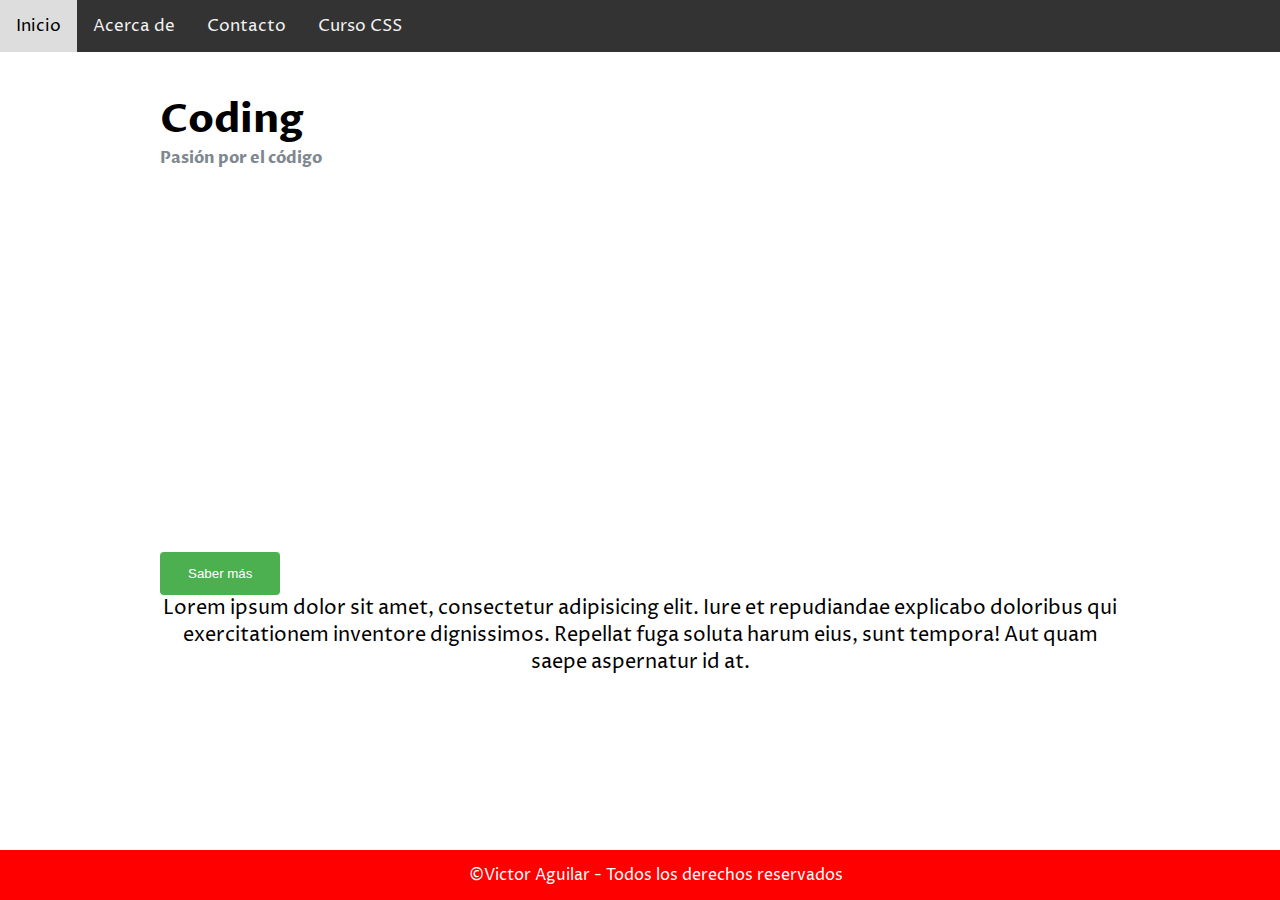
<file: index.html>
<!DOCTYPE html>
<html lang="en">
<head>
  <meta charset="UTF-8">
  <meta http-equiv="X-UA-Compatible" content="IE=edge">
  <meta name="viewport" content="width=device-width, initial-scale=1.0">
  <title>Página de prueba</title>
  <link rel="stylesheet" href="styles.css">
  <link rel="icon" href="imagenes/icono.png" type="image/png">
</head>
<body>
  <nav>
    <a href="index.html">Inicio</a>
    <a href="about.html">Acerca de</a>
    <a href="contact.html">Contacto</a>
    <a href="cursocss.html">Curso CSS</a>
  </nav>
  <section>
    <h1>Coding</h1>
    <h2>Pasión por el código</h2>
    <iframe width="560" height="315" src="https://www.youtube.com/embed/BZlJymqc55A" title="YouTube video player" frameborder="0" allow="accelerometer; autoplay; clipboard-write; encrypted-media; gyroscope; picture-in-picture; web-share" allowfullscreen></iframe><br>
    <a href="https://www.youtube.com/c/codingtube" target="_blank"><button>Saber más</button></a>
    <article>Lorem ipsum dolor sit amet, consectetur adipisicing elit. Iure et repudiandae explicabo doloribus qui exercitationem inventore dignissimos. Repellat fuga soluta harum eius, sunt tempora! Aut quam saepe aspernatur id at.</article>
  </section>
  <footer>&copyVictor Aguilar - Todos los derechos reservados</footer>
</body>
</html>
</file>
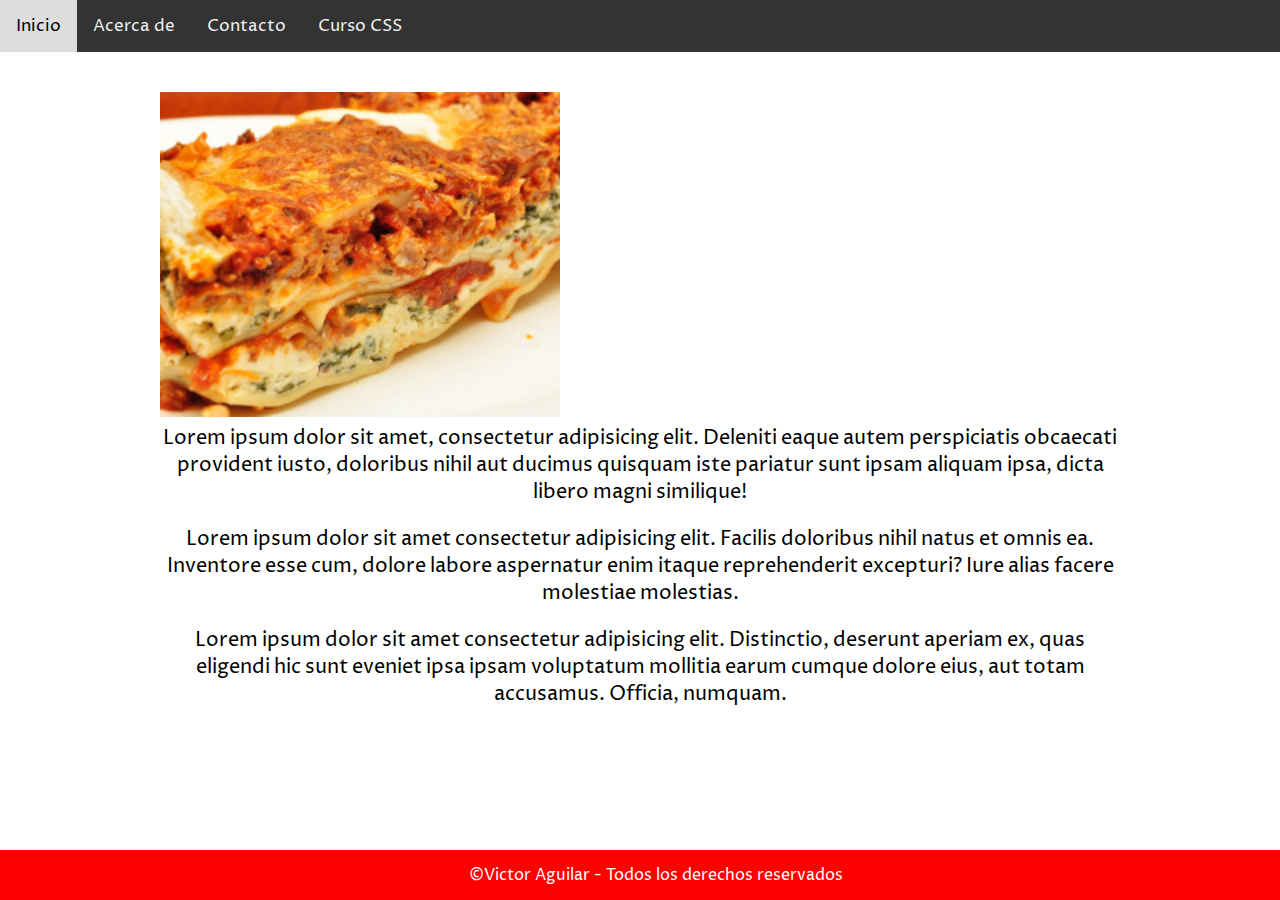
<file: about.html>
<!DOCTYPE html>
<html lang="en">
<head>
  <meta charset="UTF-8">
  <meta http-equiv="X-UA-Compatible" content="IE=edge">
  <meta name="viewport" content="width=device-width, initial-scale=1.0">
  <title>Página de prueba</title>
  <link rel="icon" href="imagenes/icono.png" type="image/png">
  <link rel="stylesheet" href="styles.css">
</head>
<body>
  <nav>
    <a href="index.html">Inicio</a>
    <a href="about.html">Acerca de</a>
    <a href="contact.html">Contacto</a>
    <a href="cursocss.html">Curso CSS</a>
  </nav>
  <section>
    <div><img src="imagenes/lasagna.jpg" alt="Un plato de lasaña" width="400"></div>
    <article>
      <p>Lorem ipsum dolor sit amet, consectetur adipisicing elit. Deleniti eaque autem perspiciatis obcaecati provident iusto, doloribus nihil aut ducimus quisquam iste pariatur sunt ipsam aliquam ipsa, dicta libero magni similique!</p>
      <p>Lorem ipsum dolor sit amet consectetur adipisicing elit. Facilis doloribus nihil natus et omnis ea. Inventore esse cum, dolore labore aspernatur enim itaque reprehenderit excepturi? Iure alias facere molestiae molestias.</p>
      <p>Lorem ipsum dolor sit amet consectetur adipisicing elit. Distinctio, deserunt aperiam ex, quas eligendi hic sunt eveniet ipsa ipsam voluptatum mollitia earum cumque dolore eius, aut totam accusamus. Officia, numquam.</p>
    </article>
  </section>
  <footer>&copyVictor Aguilar - Todos los derechos reservados</footer>
</body>
</html>
</file>
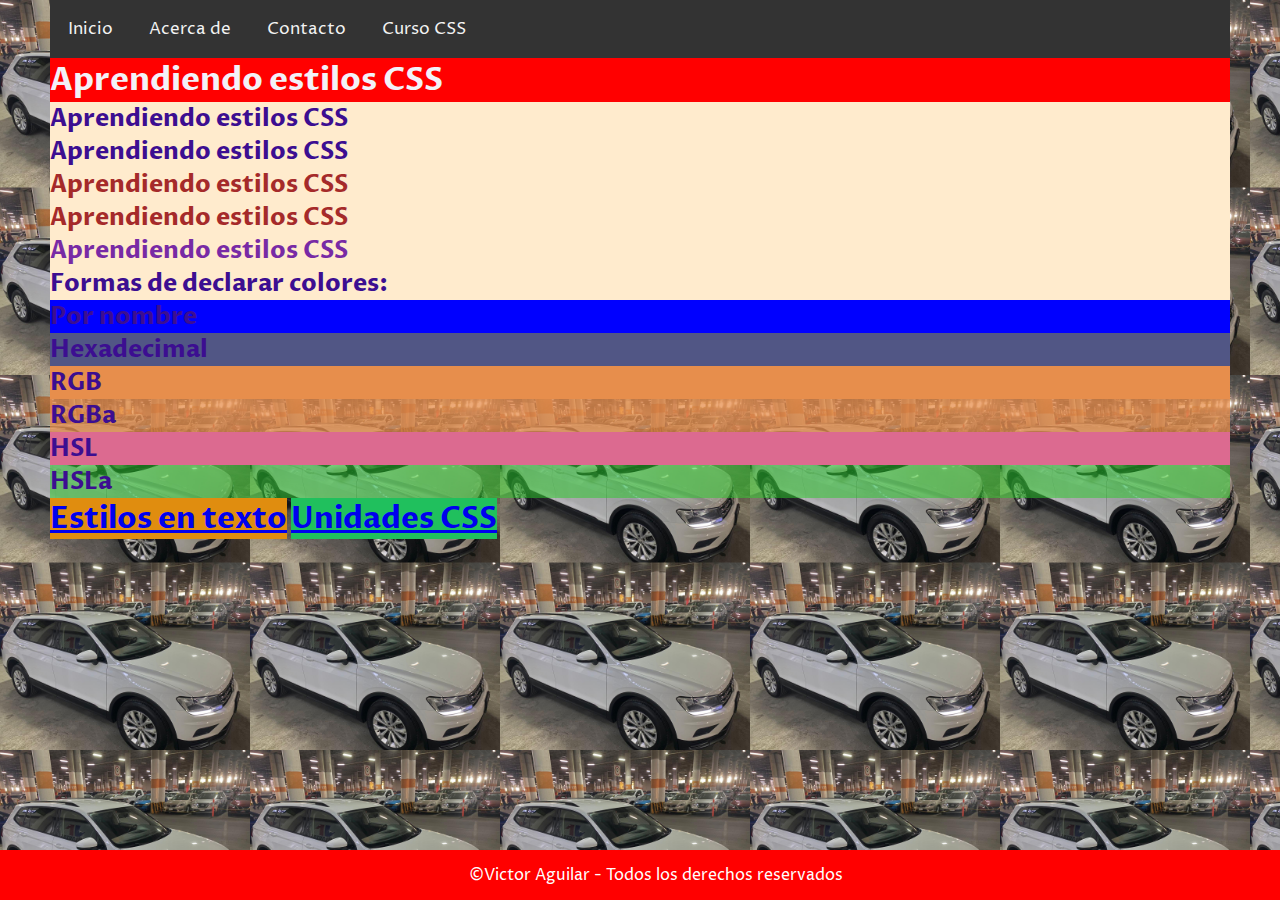
<file: cursocss.html>
<!DOCTYPE html>
<html lang="en">
<head>
  <link rel="icon" href="imagenes/icono.png">
  <meta charset="UTF-8">
  <meta http-equiv="X-UA-Compatible" content="IE=edge">
  <meta name="viewport" content="width=device-width, initial-scale=1.0">
  <title>Curso CSS</title>
  <link rel="stylesheet" href="stylesCursoCSS.css">
</head>
<body>
  <nav>
    <a href="index.html">Inicio</a>
    <a href="about.html">Acerca de</a>
    <a href="contact.html">Contacto</a>
    <a href="cursocss.html">Curso CSS</a>
  </nav>
  <section>
  <h1 class="brown">Aprendiendo estilos CSS</h1>
  <h2>Aprendiendo estilos CSS</h1>
  <h2>Aprendiendo estilos CSS</h1>
  <h2 class="brown">Aprendiendo estilos CSS</h1>
  <h2 class="brown">Aprendiendo estilos CSS</h1>
  <h2 id="titulo">Aprendiendo estilos CSS</h1>
  <hr>
  <h2>Formas de declarar colores:</h2>
  <h2 class="name">Por nombre</h2>
  <h2 class="hex">Hexadecimal</h2>
  <h2 class="rgb">RGB</h2>
  <h2 class="rgba">RGBa</h2>
  <h2 class="hsl">HSL</h2>
  <h2 class="hsla">HSLa</h2>

  <spam class="texto"><a href="textoCss.html">Estilos en texto</a></spam>
  <spam class="unidades"><a href="unidades.html">Unidades CSS</a></spam>
</section>
<footer>&copyVictor Aguilar - Todos los derechos reservados</footer>
</body>
</html>
</file>
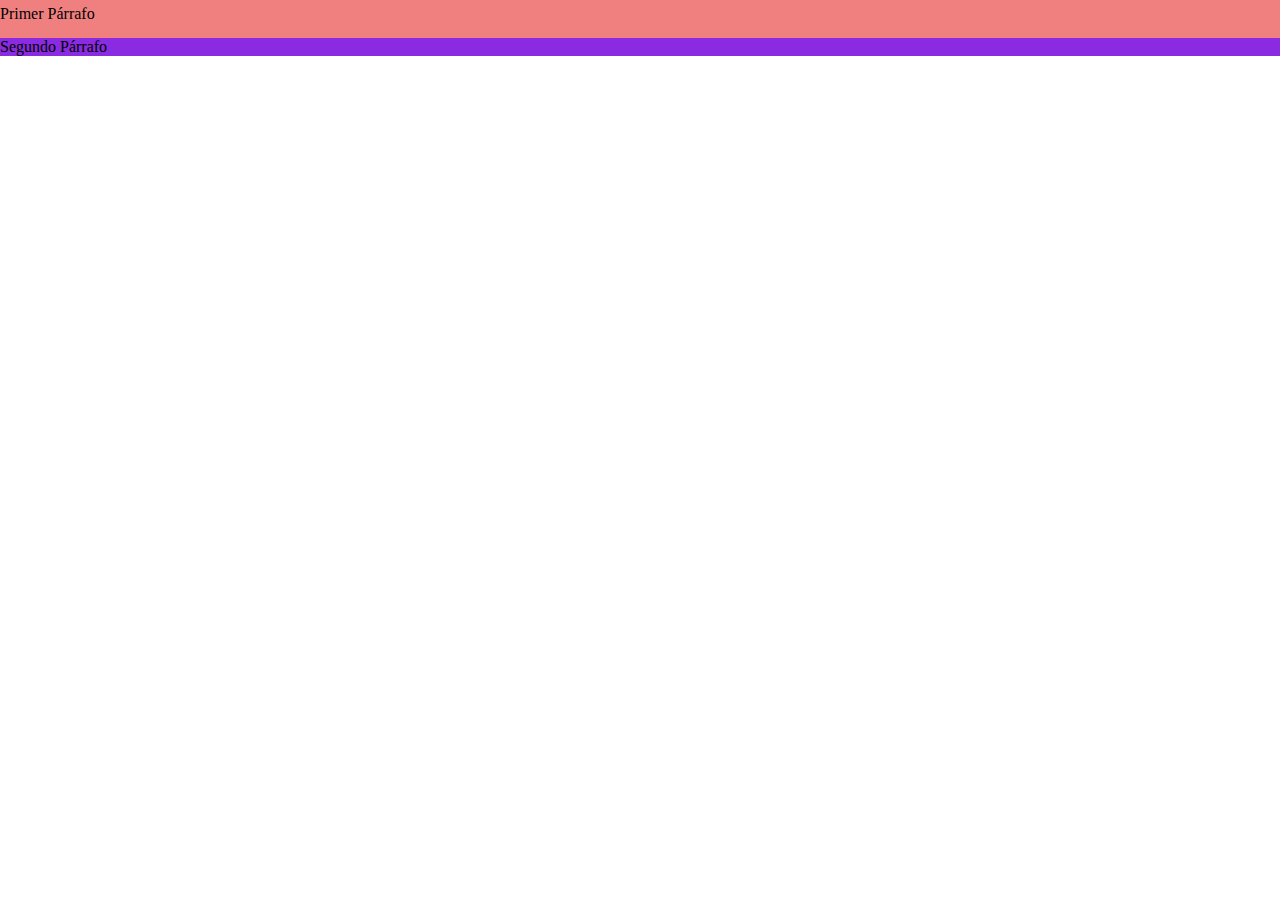
<file: modelocaja.html>
<!DOCTYPE html>
<html lang="es">
  <head>
    <meta charset="utf-8">
    <title>Modelo de Caja CSS</title>
    <link rel="icon" href="imagenes/icono.png">
    <link rel="stylesheet" href="modelocaja.css">
  </head>
  <body>
    <p class="primer">Primer Párrafo</p>
    <p class="segundo">Segundo Párrafo</p>
  </body>
</html>
</file>
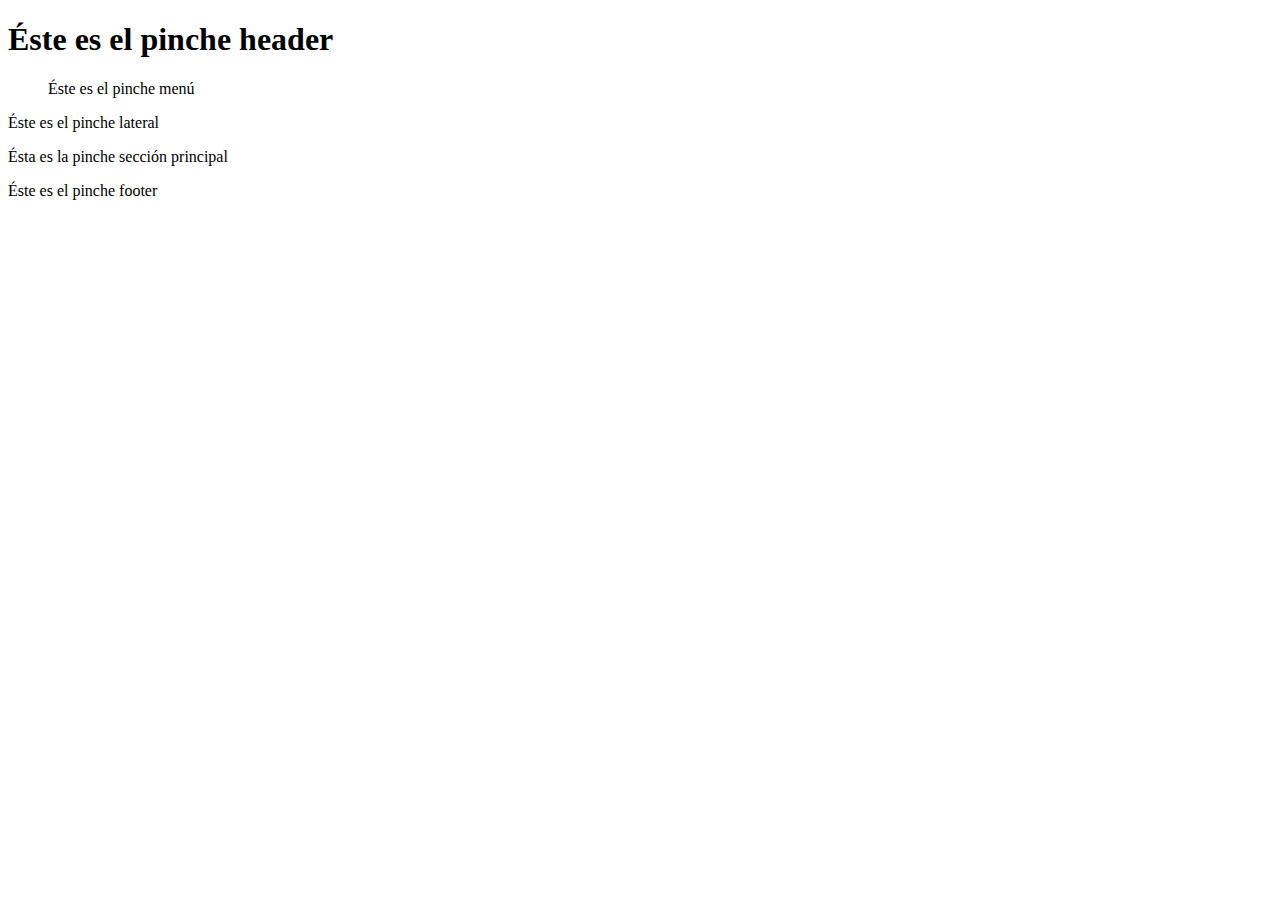
<file: pagina1.html>
<!DOCTYPE html>
<html>
  <head>
    <title>Otra página</title>
    <meta charset="UTF-8">
    <link rel="icon" href="imagenes/icono.png">
  </head>
  <body>
    <header>
      <h1>Éste es el pinche header</h1>
    </header>
    <nav>
      <menu><p>Éste es el pinche menú</p></menu>
    </nav>
    <aside>
      <p>Éste es el pinche lateral</p>
    </aside>
    <section>
      <p>Ésta es la pinche sección principal</p>
    </section>
    <footer>
      <p>Éste es el pinche footer</p>
    </footer>
  </body>
</html>
</file>
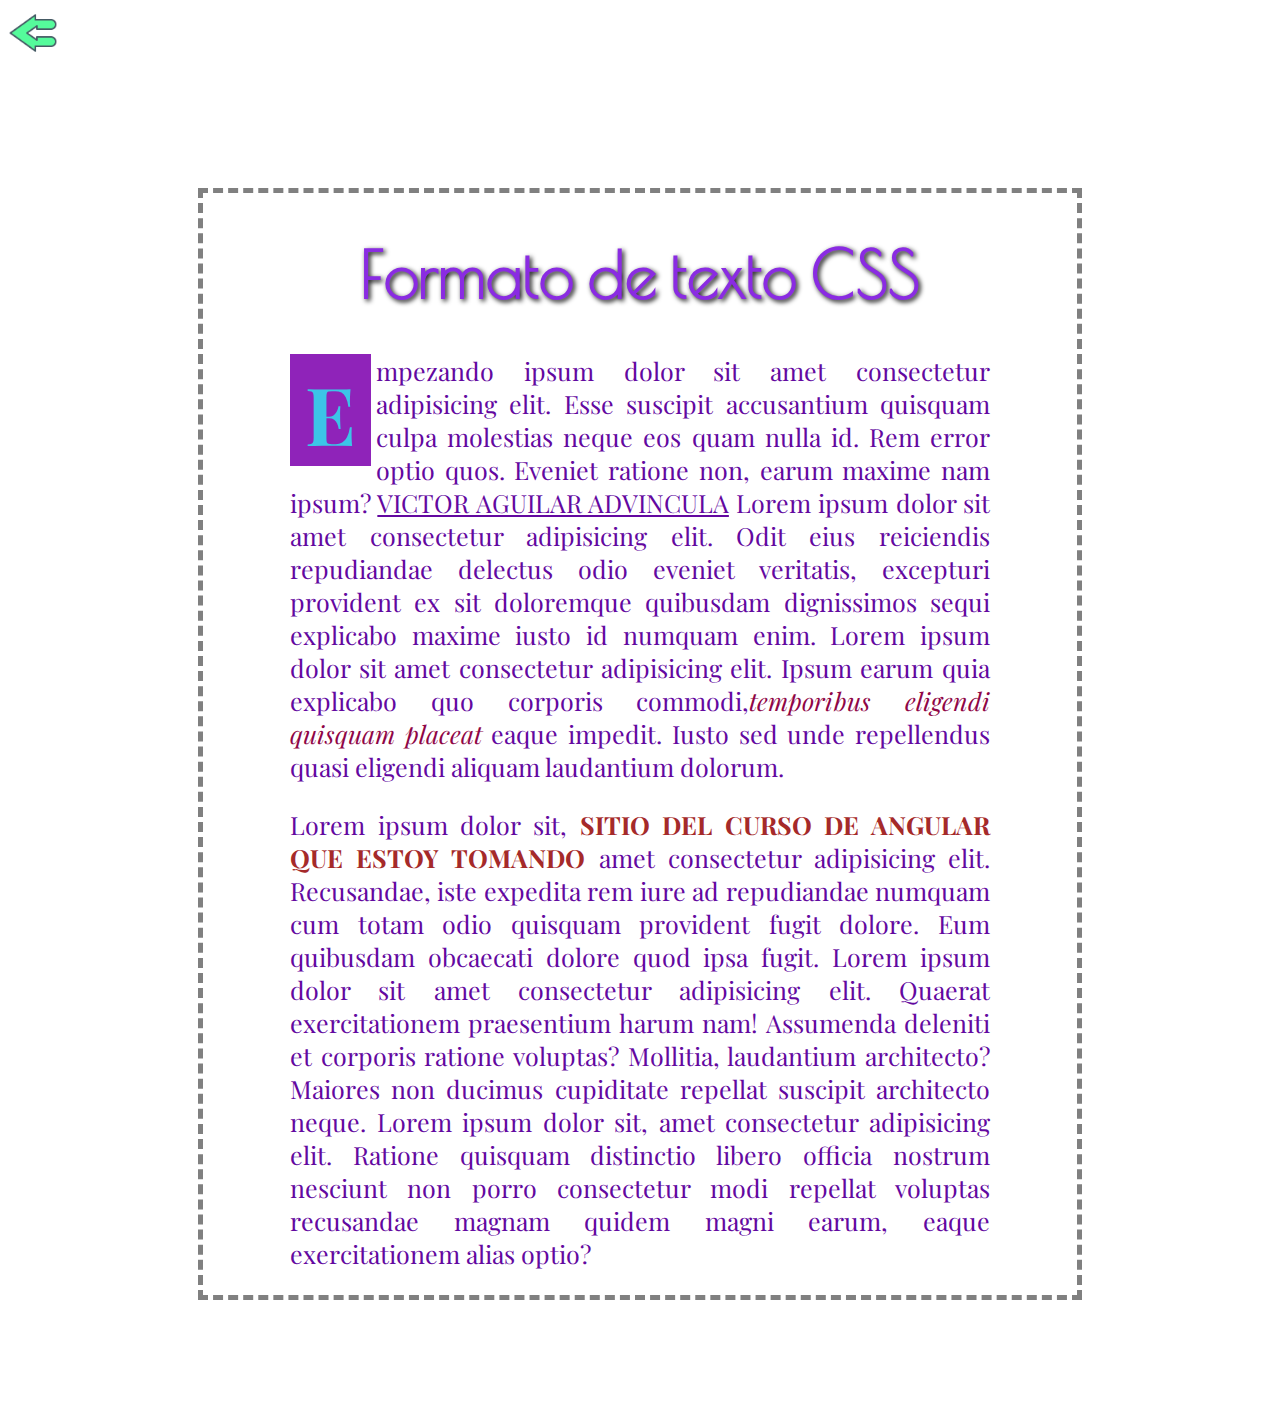
<file: textoCss.html>
<!DOCTYPE html>
<!DOCTYPE html>
<html lang="en">
<head>
  <meta charset="UTF-8">
  <meta http-equiv="X-UA-Compatible" content="IE=edge">
  <meta name="viewport" content="width=device-width, initial-scale=1.0">
  <link rel="stylesheet" href="styleTexto.css">
  <link rel="icon" href="imagenes/icono.png">
  <!--El estilo de las fuentes tomado de googlefonts se puede aplicar aquí o a través del @import en el archivo de estilos-->
  <!-- <link rel="preconnect" href="https://fonts.googleapis.com">
<link rel="preconnect" href="https://fonts.gstatic.com" crossorigin>
<link href="https://fonts.googleapis.com/css2?family=Gentium+Book+Plus:ital@1&family=Playfair+Display:wght@500&display=swap" rel="stylesheet"> -->
  <title>Ejercicio texto CSS</title>
</head>
<body>
  <nav>
    <a href="cursocss.html">
      <img class="botonIzq" src="imagenes/flecha-izquierda.png" alt="">
    </a>
  </nav>
  <div class="border">
    <h1>Formato de texto CSS</h1>
    <p class="capital">
      Empezando ipsum dolor sit amet consectetur adipisicing elit. Esse suscipit accusantium quisquam culpa molestias neque eos quam nulla id. Rem error optio quos. Eveniet ratione non, earum maxime nam ipsum? <span class="underline">VICTOR AGUILAR ADVINCULA</span>
      Lorem ipsum dolor sit amet consectetur adipisicing elit. Odit eius reiciendis repudiandae delectus odio eveniet veritatis, excepturi provident ex sit doloremque quibusdam dignissimos sequi explicabo maxime iusto id numquam enim.
      Lorem ipsum dolor sit amet consectetur adipisicing elit. Ipsum earum quia explicabo quo corporis commodi,<span class="italic">temporibus eligendi quisquam placeat</span> eaque impedit. Iusto sed unde repellendus quasi eligendi aliquam laudantium dolorum.
    </p>
    <p>
      Lorem ipsum dolor sit, <a href="https://advinculacursoangular.azurewebsites.net">sitio del curso de angular que estoy tomando</a> amet consectetur adipisicing elit. Recusandae, iste expedita rem iure ad repudiandae numquam cum totam odio quisquam provident fugit dolore. Eum quibusdam obcaecati dolore quod ipsa fugit.
      Lorem ipsum dolor sit amet consectetur adipisicing elit. Quaerat exercitationem praesentium harum nam! Assumenda deleniti et corporis ratione voluptas? Mollitia, laudantium architecto? Maiores non ducimus cupiditate repellat suscipit architecto neque.
      Lorem ipsum dolor sit, amet consectetur adipisicing elit. Ratione quisquam distinctio libero officia nostrum nesciunt non porro consectetur modi repellat voluptas recusandae magnam quidem magni earum, eaque exercitationem alias optio?
    </p>
  </div>
</body>
</html>
</file>
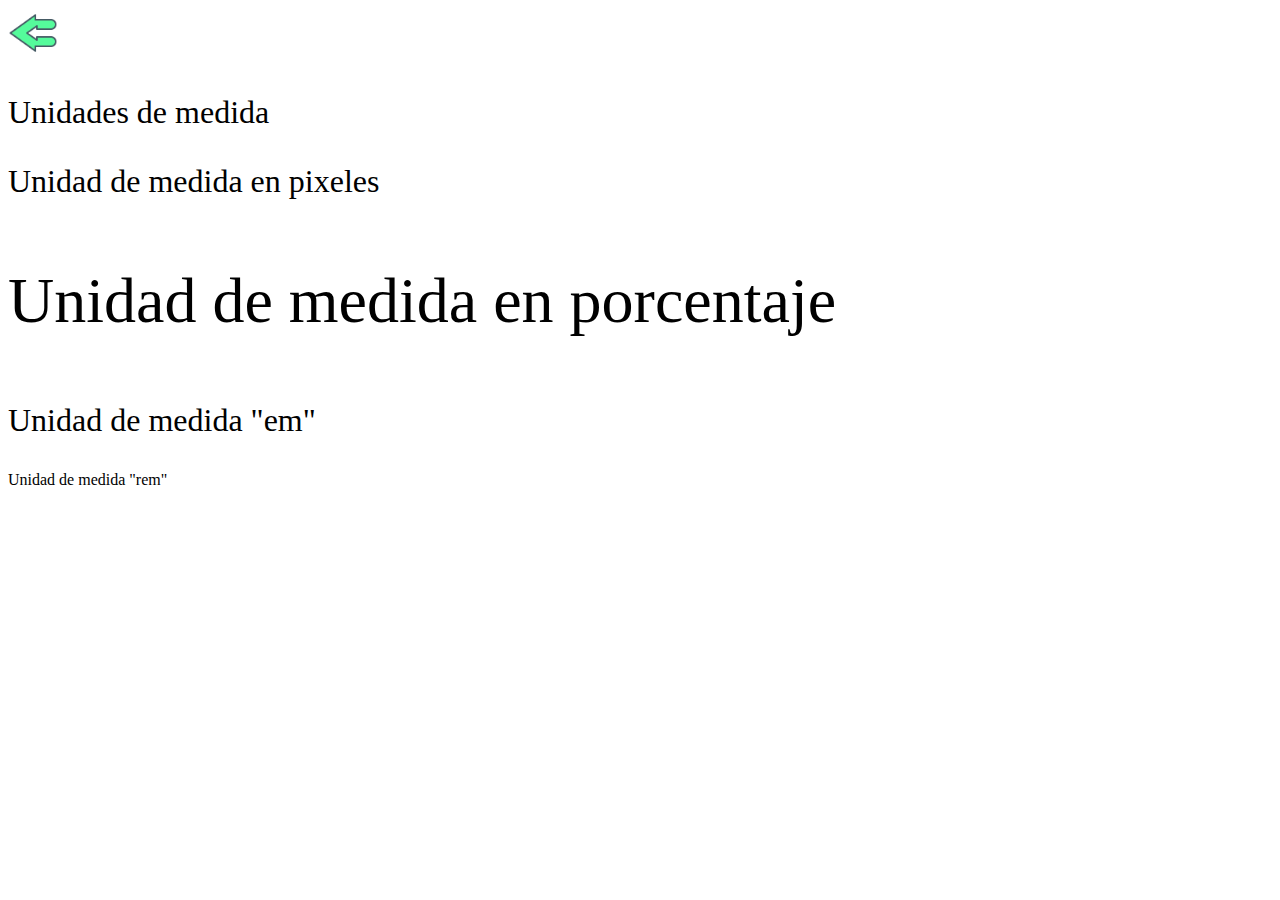
<file: unidades.html>
<!DOCTYPE html>
<!DOCTYPE html>
<html lang="en">
<head>
  <meta charset="UTF-8">
  <meta http-equiv="X-UA-Compatible" content="IE=edge">
  <meta name="viewport" content="width=device-width, initial-scale=1.0">
  <link rel="stylesheet" href="stylesunidades.css">
  <link rel="icon" href="imagenes/icono.png">
  <link href="https://cdn.jsdelivr.net/npm/bootstrap@5.3.0/dist/css/bootstrap.min.css" rel="stylesheet" integrity="sha384-9ndCyUaIbzAi2FUVXJi0CjmCapSmO7SnpJef0486qhLnuZ2cdeRhO02iuK6FUUVM" crossorigin="anonymous">
  <title>Unidades de medida</title>
</head>
<body>
  <nav>
    <a href="cursocss.html">
      <img class="botonIzq" src="imagenes/flecha-izquierda.png" alt="">
    </a>
  </nav>
  <div class="contenedor">
    <p>Unidades de medida</p>
    <p class="piceles">Unidad de medida en pixeles</p>
    <p class="porcentaje">Unidad de medida en porcentaje</p>
    <p class="em">Unidad de medida "em"</p>
    <p class="rem">Unidad de medida "rem"</p>
  </div>
</body>
</html>
</file>
<file: styles.css>
/*Seteo General*/

@import url("https://fonts.googleapis.com/css2?family=Open+Sans&family=Proza+Libre&display=swap");

*{
  margin: 0;
  padding: 0;
  border: 0;
}

body{
  font-family: 'Open Sans', sans-serif;
  font-family: 'Proza Libre', sans-serif;
}

h2{
  color: #7f888f;
  font-size: 16px;
}

section{
  width: 75%;
  margin-left: auto;
  margin-right: auto;
  margin-top: 40px;  
  font-size: 20px; 
  padding: 0px 10px;
}

nav {
  background-color: #333;
  overflow: hidden;
  width: 100%;
}
  
nav a {
  float: left;
  display: block;
  color: #f2f2f2;
  text-align: center;
  padding: 14px 16px;
  text-decoration: none;
  font-size: 17px;
}
  
nav a:hover {
  background-color: #ddd;
  color: black;
}
  
nav a.active {
  background-color: #4CAF50;
  color: white;
}

footer {
  position: fixed;
  left: 0;
  bottom: 0;
  width: 100%;
  background-color: red;
  color: white;
  text-align: center;
  padding: 14px 16px;
}

/*formulario*/
input[type=text], select, textarea {
  width: 100%;
  padding: 12px;
  border: 1px solid #ccc;
  border-radius: 4px;
  box-sizing: border-box;
  margin-top: 6px;
  margin-bottom: 16px;
  resize: vertical;
}

input[type=submit] {
  background-color: #4CAF50;
  color: white;
  padding: 12px 20px;
  border: none;
  border-radius: 4px;
  cursor: pointer;
}

input[type=submit]:hover {
  background-color: #45a049;
}

form {
  border-radius: 5px;
  background-color: #ccc8c8;
  padding: 20px;
  width: 100%;
}

/*Boton*/
button {
  border: none; 
  border-radius: 4px;
  color: white; 
  padding: 14px 28px; 
  cursor: pointer; 
}

button {background-color: #4CAF50;} /* Green */
button:hover {background-color: #46a049;}

/*Video de Youtube*/
iframe{
  border-radius: 4px;
  margin-top: 30px;
  margin-bottom: 30px;
}

article{
  text-align: center;
}

p{
  margin-bottom: 20px ;
}
</file>
<file: stylesCursoCSS.css>
@import url("https://fonts.googleapis.com/css2?family=Open+Sans&family=Proza+Libre&display=swap");
*{
  margin: 0;
  padding: 0;
  border: 0;
}

body{
  font-family: 'Open Sans', sans-serif;
  font-family: 'Proza Libre', sans-serif;
  background-image: url("imagenes/tiguan.jpeg");
  background-size: 250px;
  margin-left: 50px;
  margin-right: 50px;
}

nav {
  background-color: #333;
  overflow: hidden;
  width: 100%;
}
  
nav a {
  float: left;
  display: block;
  color: #f2f2f2;
  text-align: center;
  padding: 14px 15px;
  text-decoration: none;
  font-size: 17px;
  margin: 3px;
}
  
nav a:hover {
  background-color: #ddd;
  color: black;
}
  
nav a.active {
  background-color: #4CAF50;
  color: white;
}

h1{
  color:rgb(243, 241, 248);
  background-color: red;
}
h2{
  color:rgb(60, 14, 145);
  background-color: blanchedalmond;
}

.texto{
  color:rgb(71, 231, 231);
  background-color: rgb(224, 141, 15);
  font-weight:bold;
  font-size: 30px;
}

.unidades{
  color:rgb(204, 238, 14);
  background-color: rgb(32, 192, 93);  
  width: 50%;
  font-weight:bold;
  font-size: 30px;
}

#titulo {
  color:rgb(120, 42, 165);

}
h2.brown{
  color:brown;
}

.name{
  background-color: blue;
}

.hex{
  background-color: #515685 ;
}

.rgb{
  background-color: rgb(231, 142, 76);
}

.rgba{
  background-color: rgba(231, 142, 76, 0.75); /*canal alpha*/
}

.hsl{
  background-color: hsl(340, 62%, 64%);
}

.hsla{
  background-color: hsla(120, 68%, 48%, 0.5); /*canal alpha*/
}

footer {
  position: fixed;
  left: 0;
  bottom: 0;
  width: 100%;
  background-color: red;
  color: white;
  text-align: center;
  padding: 14px 16px;
}
</file>
<file: modelocaja.css>
*{
  margin: 0;
  padding: 0;
}

.primer{
  background-color: lightcoral;
  padding-top: 5px;
  padding-right: 10px;
  padding-bottom: 15px;
  padding-right: 20px;
}

.segundo{
  background-color: blueviolet;
}
</file>
<file: styleTexto.css>
@import url('https://fonts.googleapis.com/css2?family=Gentium+Book+Plus:ital@1&family=Playfair+Display:wght@500&display=swap');
  /*@import url('https://fonts.googleapis.com/css2?family=Rubik+Puddles&display=swap');
  @import url('https://fonts.googleapis.com/css2?family=Indie+Flower&display=swap'); */
  @import url('https://fonts.googleapis.com/css2?family=Poiret+One&display=swap');
  @import url('https://fonts.googleapis.com/css2?family=Parisienne&display=swap');

h1{
  /*font-family: 'Gentium Book Plus', serif;
  font-family: 'Rubik Puddles', cursive;
  font-family: 'Indie Flower', cursive;*/
  font-family: 'Poiret One', cursive;
  font-size: 64px;
  text-align: center;
  color:blueviolet;
  text-shadow: 2px 2px 5px black;
}
p{
  font-family: 'Playfair Display', serif;
  /* font-family: 'Parisienne', cursive; */
  font-size: 25px;
  text-align: justify;
  color:rgb(99, 8, 160);
  width: 80%;
  margin-left: auto;
  margin-right: auto;
}
p.capital::first-letter{
  color:rgb(60, 197, 231);
  font-size: 80px;
  float:left;
  background-color: rgb(143, 35, 185);
  padding-top: 5px;
  padding-right: 15px;
  padding-left: 15px;
  margin-right: 5px;
  font-weight: bold;
  }
a{
  text-decoration:none;
  color: brown;
  text-transform: uppercase;
  font-weight: bold;
}
a:hover{
  color:cadetblue;
}

.underline{
  text-decoration: underline;
}

.italic{
  font-style: italic;
  color: rgb(143, 6, 70);
}

.border{
  border: 5px dashed gray;
  /* margin-top: 10%;
  margin-right: 15%;
  margin-bottom: 10%;
  margin-left: 15%; */
  margin: 10% 15% 10% 15%;
}

.botonIzq{
  width:50px;
}
</file>
<file: stylesunidades.css>
.contenedor{
  font-size: 32px;
}

.pixeles{
  font-size: 32px; /*16 piceles es el valor por defecto */
}

.porcentaje{
  font-size: 200%; /*100% el valor del contenedor*/
}

.em{
  font-size: 1em; /*1em valor del contenedor*/
}

.rem{
  font-size: 1rem; /*1rem valor del root*/
}

.botonIzq{
  width: 50px;
}
</file>
